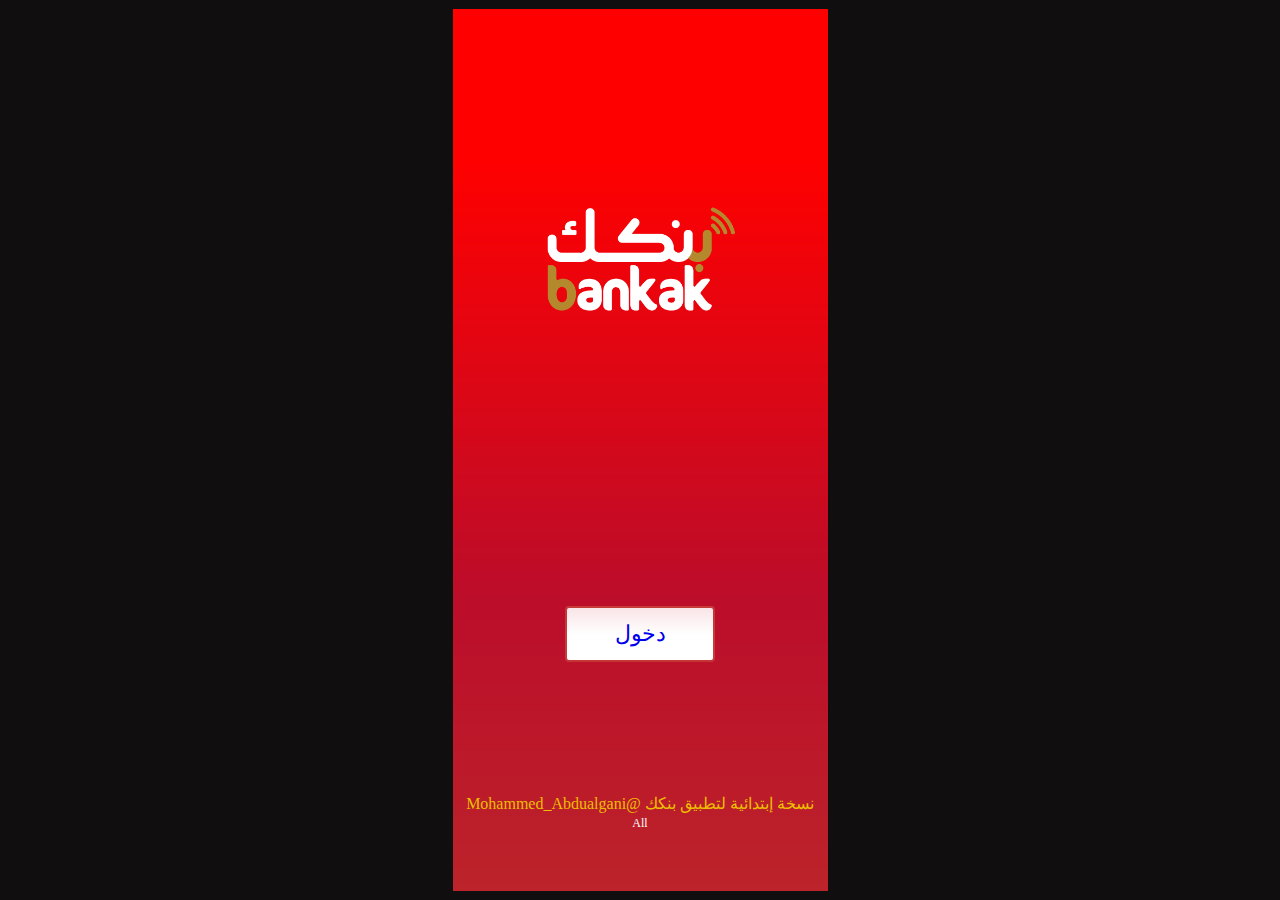
<file: index.html>
<!DOCTYPE html>
<html lang="en">
<head>
    <meta charset="UTF-8">
    <meta name="viewport" content="width=device-width, initial-scale=1.0">
    <link rel="stylesheet" href="css/style.css">
    <title>بنــــــــكك</title>
</head>
<body>
    <div class="container">
       <div class="phone2">
        <div class="btn0">
            <a href="login.html">دخول</a>
           </div>
        <div class="img">
            <img src="icons/white_logo_n.png" alt="">
            
        </div>
        <P >        
             نسخة إبتدائية لتطبيق بنكك @Mohammed_Abdualgani   
            <br>
            <span id="disp"></span>
        </P>
       </div>
       
    </div>
    <script>
        
        var speed = 220;
        var num = 0;
        var i = document.getElementById('disp');
        var txt = `All copy right Saved by Sunammi wd abdulagani 2024 `;

        function demo(){
            if (num < txt.length) {
                i.innerHTML += txt.charAt(num);
                num++;
                setTimeout(demo, speed);
            }else{
                num = 0;
                i.innerHTML = txt.charAt(num);
                num++;
                setTimeout(demo, speed);
            }
        }
        demo();
    </script>
</body>
</html>
</file>
<file: css/style.css>
:root{
    --main-color: #fa0c0c;
    --white-color: #f9f9f9;
    --second-color: ;

}
*{
    padding: 0;
    margin: 0;
    box-sizing: border-box;
    direction: rtl;
    text-decoration: none;
}
.container{
    width: 100%;
    height: 100vh;
    background-color: rgb(16, 14, 14);
    display: flex;
    justify-self: center;
    align-items: center;
    
}
.container .phone{
    width: 375px;
    height: 98vh;
    background-color: var(--white-color);
    margin: auto;
    position: relative;

}
.container .phone .box-red{
    width: 100%;
    height: 43%;
    background: var(--main-color);
}

.phone .box-red .right-lang{
    width: 60px;
    height: 60px;
    padding: 10px;
    
}
.phone .box-red .right-lang img{
    width: 100%;
    height: 100%;

}
.phone .box-red .right-lang img:hover{
    transform: rotate(180deg);
    padding: 3%;
    cursor: pointer;
}
.phone .box-red .logo{
    width: 48%;
    height: 43%;
    margin: auto;
    margin-top: 4px;
    

}

.phone .box-red .logo img{
width: 100%;
height: 100%;
    cursor: pointer;
}
.phone .box-red .logo img:hover{
    transform: scale(1.1);
    transition: .3s ease-in-out;
}
form{
    width: 87%;
    height: auto;
    margin: auto;
    margin-top: 17px;
}
form input{
    width: 100%;
    margin: auto;
}

.input{
    position: relative;
    margin-top: 16px;
}
.input input{
    
    background-color: var(--white-color);
    border: 1px solid rgb(172, 165, 172);
    border-radius: 4px;
    padding: 19px 9px;
    


}
 form   .iconMain{
    position: absolute;
    width: 29px;
    left: 16px;
    top: 13px;
    cursor: pointer;


}
.btn{
        width: 100%;
        background: linear-gradient(#d0cdcde7,#df0101 ,#f20101  )  ;
        padding:  13px  10px;
        border: 2px solid #b70202c6;
        border-radius: 4px;
        text-align: center;
        margin-top: 15px;
        }   
.btn a{
    color:var(--white-color) ;
    font-size: 1.3rem;
}
.quetions{ 
    width: 90%;
    display: flex;
    justify-content: space-between;
    padding: 12px 4px;
    margin: auto;
    margin-top: 20px;
    
}
.quetions a{
    font-size: 19px;
    color: #6e6d6d;
    border: none;

}
.quetions img{
    border: none;
}
.qr{
    display: flex;
    align-items: center;
    direction: ltr;
    width: 90%;

}
.qr a{
    color: #6e6d6d;
    margin-left: 12px;
}
.qr img{
    width: 53px;
    
}
.footer{
    width: 100%;
    height: 70px;
   
    position: absolute;
    bottom: 0;
}
.footer .icon {
    width: 89%;
    display: flex;
    justify-content: center;
    margin: auto;

}
.footer .icon .icon1 {
    display: flex;
    flex-direction: column;
    padding: 10px;
    
   
}
.footer .icon .icon1 img{
    width: 30px;
}
.footer .icon .icon1 a{
    font-size: 12px;
    color: #474747;
    margin-top: 5px;
}
/* main Page  */
.phone .line-red{
    width: 100%;
    background-color: var(--main-color);
    height: 10%;
    text-align: center;
   position: relative;

}
.line-red .logo_center{
    width: 82px;
    text-align: center;
    cursor: pointer;
}
.phone .line-red .logout{
    width: 30px;
    position: absolute;
    left: 20px;
    cursor: pointer;
    top: 20px;
    
}
.sayHi{
    padding: 10px 5px;
}
.main-content{
    width: 100%;
    display: flex;
    justify-content: end;
    flex-wrap: wrap;
    line-height: 0;

}
.main-content .icon-1 {
    
    width: 33%;
    height: 87px;
    display: flex;
    flex-direction: column;
    text-align: center;
   margin-top:10px ;
   cursor: pointer;
}
.main-content .icon-1:hover{
    transform: scale(1.1);
    transition: .4s ease;
}
.main-content .icon-1 img {
    width: 80%;   
    height:90px;
    margin: auto;
    
}
.main-content .icon-1 p{
    font-size: 13px;
    
    line-height: 8px;
    font-weight: 100;

}
/* main Page  */
.container .phone2{
    width: 375px;
    height: 98vh;
    /* background-color: var(--white-color); */
    margin: auto;
    position: relative;
    background:url(../../icons/failurescreenbg.png);
    background-position: center;
    background-repeat: no-repeat;
    background-size: cover;
   position: relative;
}
.container .phone2 .img img{
    width: 190px;
    position: absolute;
    top: 20%;
    left: 25%;
    /* background-color: var(--main-color); */
}
.container .phone2  p{
  
    position: absolute;
    top: 89%;
    left: 1%;
    right: 1%;
    text-align: center;
    color: rgb(236, 189, 1);
    
    /* background-color: var(--main-color); */
}
p span{
    color: rgb(254, 253, 251);
    font-size: 12px;

}
.phone2 .btn0 {
    position: absolute;
    top: 66%;
    width: 40%;
    
    left: 1%;
    right: 30%;
    width: 40%;
    background: linear-gradient(#fffbfbe7,#ffffff ,#ffffff  )  ;
    padding:  13px  10px;
    border: 2px solid #b70202c6;
    border-radius: 4px;
    text-align: center;
    margin-top: 15px;
}
.phone2 .btn0 a{
    font-size: 22px;
}
.phone2 .btn0:hover{
    transform: scale(1.1);
    
    transition: .6s ease;
    box-shadow: 0 0  20px 1px #ffffff63;
}
/* الحمد لله It's Done :) */
</file>
